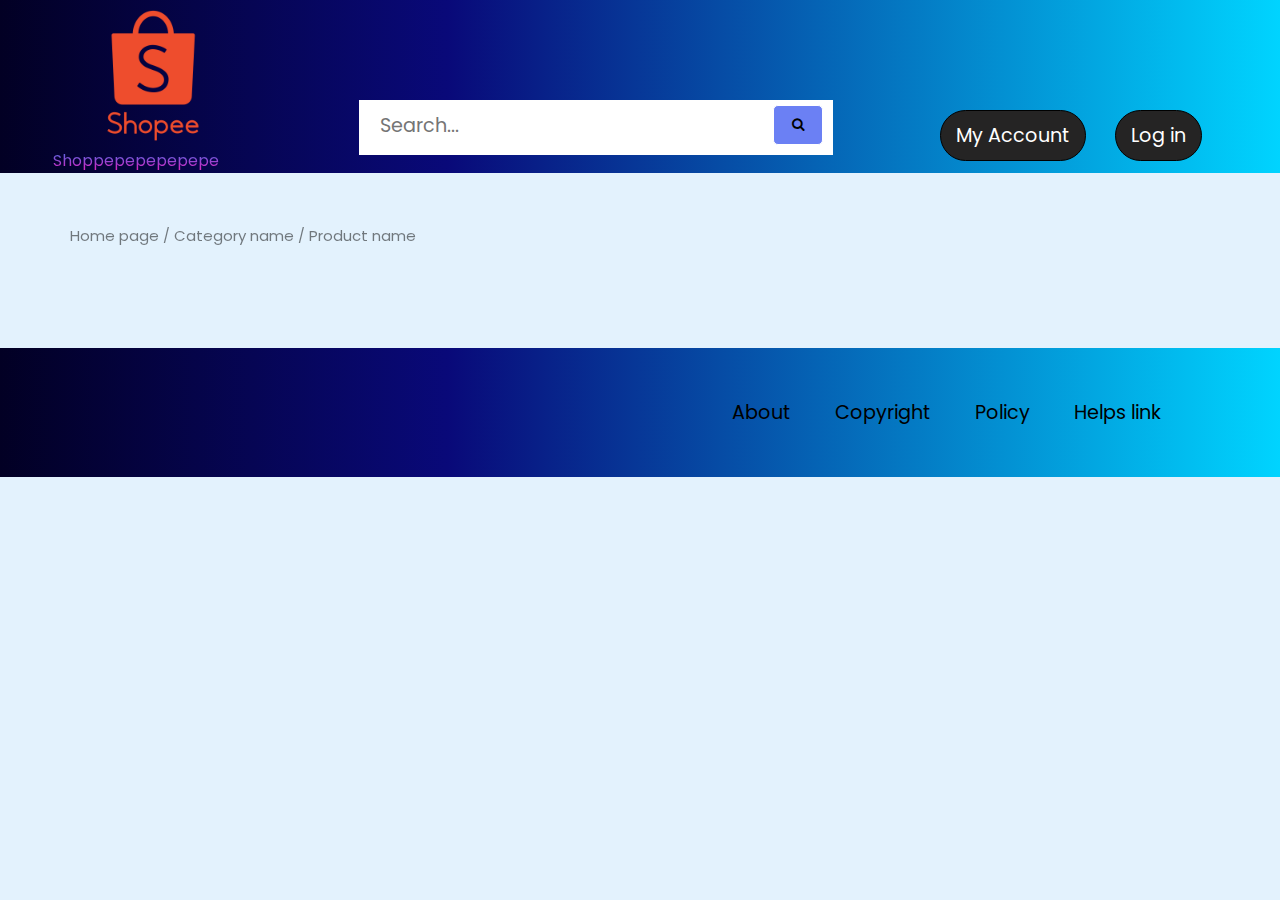
<file: Customer_pages/Product_details.html>
<!DOCTYPE html>

<html>
    <head>
        <title>shopee web</title>
        <link rel="stylesheet" href="/resources/css/style.css">
        <link rel="stylesheet" href="https://cdnjs.cloudflare.com/ajax/libs/font-awesome/4.7.0/css/font-awesome.min.css">
    </head>
    <body>
        <header>
            <nav>
                <div class="nav-bar">
                    <div class="logo-name">
                        <a href="../index.html"><img src="/img/shopee_logo.png" alt="logo"></a>
                        <p>Shoppepepepepepe</p>
                    </div>
                    <div class="search-bar">
                        <input type="text" placeholder="  Search..." id="search-text">
                        <button type="submit" id="search"><i class="fa fa-search"></i></button>
                    </div>
                    <div class="nav">
                        <ul>
                            <li><a href="#">My Account</a></li>
                            <li><a href="#">Log in</a></li>
                        </ul>
                    </div>
                </div>
            </nav>
        </header>
        <section class="product-details-page">
               <div class="page-path">
                <p>
                    <a href="#">Home page</a>
                    <span>/</span>
                    <a href="#">Category name</a>
                    <span>/</span>
                    <a href="#">Product name</a>
                </p>
               </div>
               <div class="product-details-container">
                    
               </div>
        </section>
        <footer>
            <ul>
                <li><a href="#">About</a></li>
                <li><a href="#">Copyright</a></li>
                <li><a href="#">Policy</a></li>
                <li><a href="#">Helps link</a></li>   
            </ul>
        </footer>
    </body>
</html>
</file>
<file: resources/css/style.css>
@import url("https://fonts.googleapis.com/css2?family=Poppins:wght@400;500;600&display=swap");
/* -------------------------- */
/* ------Default format-------- */
/* ------------------------------ */
* {
  margin: 0;
  padding: 0;
  box-sizing: border-box;
  font-family: "Poppins", sans-serif;
  color: black;
}

body {
  overflow-x: hidden;
  background-color: #e3f2fd;
}

/* ----------------------------- */
/* ------------Reusable components-------------- */
/* ----------------------------- */

.container {
  max-width: 600px;
  min-height: 300px;
  padding: 30px 35px 35px;
  background: #fff;
  border-radius: 10px;
  box-shadow: 0 10px 20px rgba(0, 0, 0, 0.1);
  display: flex;
  justify-content: space-around;
}

.btn {
  width: 300px;
  height: 30px;
  border: 1px;
  border-radius: 5px;
  transition: all 0.3s ease-in-out;
  background: linear-gradient(
    90deg,
    rgba(2, 0, 36, 1) 0%,
    rgba(9, 9, 121, 1) 35%,
    rgba(0, 212, 255, 1) 100%
  );
}

.btn:hover,
.btn:active {
  opacity: 0.4;
}

h1 {
  background: -webkit-linear-gradient(rgb(53, 124, 238), rgb(241, 22, 186));
  -webkit-background-clip: text;
  -webkit-text-fill-color: transparent;
}

/* ----------------------------- */
/* ---------------------------- */
/* -----------Nav bar------------ */
/* ------------------------------- */

.nav-bar {
  background: linear-gradient(
    90deg,
    rgba(2, 0, 36, 1) 0%,
    rgba(9, 9, 121, 1) 35%,
    rgba(0, 212, 255, 1) 100%
  );
  display: flex;
  justify-content: space-around;
  flex-direction: row;
  padding-top: 10px;
}

.logo-name a img {
  flex: 1;
  width: 200px;
  height: auto;
}

.logo-name p {
  background: -webkit-linear-gradient(rgb(53, 124, 238), rgb(241, 22, 186));
  -webkit-background-clip: text;
  -webkit-text-fill-color: transparent;
}

.nave-bar .nav {
  flex: 1;
  display: flex;
  flex-direction: column;
}

.nav ul li {
  margin-right: 25px;
  padding: 10px 15px;
  margin-top: 100px;
  display: inline-block;
  list-style: none;
  border: solid 1px;
  border-radius: 50px;
  background-color: rgb(37, 36, 36);
}

.nav ul li a {
  color: white;
  font-size: 120%;
  text-decoration: none;
  transition: all 0.3s ease-in-out;
}

.nav ul li:hover,
.nav ul li:active {
  color: white;
  background-color: rgb(108, 108, 108);
}

.search-bar {
  margin-top: 90px;
  background-color: white;
  padding: 5px 10px;
  max-height: 55px;
}

.search-bar input,
.search-bar button {
  height: 40px;
}

.search-bar input {
  width: 400px;
  border-radius: 5px;
  border: solid 0.1px white;
  font-size: 120%;
}

.search-bar button {
  border-radius: 5px;
  background-color: rgb(107, 128, 244);
  border: solid 1px white;
  position: relative;
  top: -3px;
  bottom: 20px;
  width: 50px;
}

/* ----------------------- */
/* -----Regis form---------- */
/* --------------------------- */

.regis-form {
  display: flex;
  padding: 10px;
  min-height: 70vh;
  align-items: center;
  justify-content: center;
  background: #e3f2fd;
}

.container {
  max-width: 600px;
  min-height: 300px;
  padding: 30px 35px 35px;
  background: #fff;
  border-radius: 10px;
  box-shadow: 0 10px 20px rgba(0, 0, 0, 0.1);
  display: flex;
  justify-content: space-around;
}

.container .row {
  padding: 10px 10px;
  display: flex;
  justify-content: space-between;
  max-width: 500px;
}

.container .row .col {
  display: block;
}

#submit {
  background: linear-gradient(
    90deg,
    rgba(2, 0, 36, 1) 0%,
    rgba(9, 9, 121, 1) 35%,
    rgba(0, 212, 255, 1) 100%
  );
  width: 300px;
  height: 30px;
  font-size: 150%;
  border-radius: 10px;
  border: solid 1px;
  font-size: 100%;
  text-align: center;
  color: white;
}

.submit-container {
  margin-top: 30px;
  text-align: center;
}

#DOB {
  border-radius: 2x px;
  border: solid 0.2px;
}

.row input {
  height: 20px;
}

#radio {
  position: relative;
}

/* ------------------------------ */
/* -------------Footer--------------- */
/* -------------------------- */

footer {
  padding: 50px;
  background: linear-gradient(
    90deg,
    rgba(2, 0, 36, 1) 0%,
    rgba(9, 9, 121, 1) 35%,
    rgba(0, 212, 255, 1) 100%
  );
}
footer ul {
  margin-right: 50px;
  text-align: right;
}

footer ul li {
  padding: 0px 20px;
  display: inline-block;
}

footer ul li a {
  font-size: 120%;
  text-decoration: none;
  transition: all 0.3s ease-in-out;
}

footer ul li a:hover,
footer ul li a:active {
  text-decoration: underline;
  color: white;
}

/* ------------------------------- */
/* -----Login---------------------- */
/* -------------------------------- */

.login-form {
  display: flex;
  padding: 10px;
  min-height: 70vh;
  align-items: center;
  justify-content: center;
  background: #e3f2fd;
  flex-direction: column;
}

.login-form h1 {
  padding-bottom: 20px;
}

.login-form .container form {
  display: block;
}

.login-form .container .col {
  padding: 20px 20px;
}

.login-form .container .col input {
  width: 300px;
  height: 30px;
  border: solid 1px;
  border-radius: 5px;
}

.btn {
  width: 300px;
  height: 30px;
  border: 1px;
  border-radius: 5px;
  background: linear-gradient(
    90deg,
    rgba(2, 0, 36, 1) 0%,
    rgba(9, 9, 121, 1) 35%,
    rgba(0, 212, 255, 1) 100%
  );
}

.btn a {
  text-decoration: none;
  font-size: 15px;
  color: white;
}

/* ---------------------------------- */
/* -------My Account------------------ */
/* ------------------------------------ */

.my-account {
  display: flex;
  min-height: 70vh;
  align-items: center;
  justify-content: center;
  background: #e3f2fd;
  flex-direction: column;
}

.my-account h1 {
  margin-bottom: 20px;
}

.my-account .container {
  justify-content: space-around;
  width: 600px;
}

.container .profile-img {
  flex: 1;
  padding-right: 50px;
}

.container .profile-img img {
  width: 100%;
  height: 200px;
  object-fit: contain;
}

.container .information {
  flex: 2;
}

span {
  font-size: 150%;
}

.my-account .btn {
  text-align: center;
  margin-top: 30px;
  border: 0;
  border-radius: 5px;
}

/* ---------------------------------- */
/* ---------View my products-------------- */
/* ---------------------------------- */

.view-my-products {
  margin: 50px;
}
.header-addmore {
  display: flex;
  justify-content: space-around;
}
.header-my-products {
  text-transform: uppercase;
  margin-bottom: 50px;
  font-size: 150%;
}

.header-addmore .btn {
  padding: 14px 20px;
  text-align: center;
  margin-top: 20px;
  width: 150px;
  height: 50px;
}

.container-products .row-product {
  display: flex;
  margin-left: 100px;
}

.container-products .row-product .col-product {
  margin-right: 40px;
  margin-bottom: 40px;
  padding: 30px 30px;
  border: black solid 1px;
  text-align: center;
}

.col-product img {
  width: 200px;
  height: 200px;
}

.col-product a {
  text-decoration: none;
}

#view-more {
  padding-top: 7px;
  text-align: center;
  margin: 15px auto;
  height: 40px;
}

/* ------------------------------------------- */
/* -------------------ADD PRODUCT-------------------- */
/* -------------------------------------------- */

.add-product-page {
  margin-top: 50px;
  margin-bottom: 50px;
}
.page-path p {
  opacity: 0.5;
  margin-left: 20px;
}
.page-path p a {
  text-decoration: none;
  font-size: 15px;
  transition: all 0.5s ease-in-out;
}
.page-path p a:hover,
.page-path p a:active {
  text-decoration: underline;
}

.header-add-products {
  margin-left: 20px;
}

.header-add-products h2 {
  font-size: 100%;
}

.product-form-img-container {
  margin-top: 20px;
  margin-bottom: 20px;
  display: flex;
  justify-content: space-around;
}

.product-form {
  flex: 2;
  margin-left: 20px;
  border: solid 1px white;
  border-radius: 10px;
  box-shadow: 3px 3px 26px -4px rgba(0, 0, 0, 0.63);
  padding: 20px 10px;
  background-color: white;
}

.product-form span {
  color: red;
}

.product-form input {
  width: 560px;
  height: 30px;
}

.product-img-input {
  flex: 1;
  border: solid 1px white;
  margin-left: 20px;
  margin-right: 20px;
  border-radius: 10px;
  box-shadow: 3px 3px 26px -4px rgba(0, 0, 0, 0.63);
  padding: 20px 10px;
  background-color: white;
  max-height: 420px;
  max-width: 350px;
}

.chosen-file {
  margin: 0 auto;
  border: solid 1px;
  max-width: 250px;
  max-height: 250px;
  text-align: center;
}

.chosen-file img {
  width: 250px;
  height: 250px;
}

.chosen-file p {
  margin: 80px 20px;
}

.product-img-input .choose-image {
  margin-top: 20px;
  width: 150px;
  height: 50px;
  font-size: 100%;
  border: solid 1px white;
  border-radius: 10px;
  transition: all 0.3s ease-in-out;
}

.product-img-input .choose-image:hover,
.product-img-input .choose-image:active {
  color: white;
  background-color: rgb(49, 49, 49);
}

.product-img-input h4 {
  margin-top: 20px;
  color: red;
  font-style: italic;
}

.product-img-input p {
  font-style: italic;
  font-size: 90%;
}

.save-changes {
  margin-left: 20px;
  width: 150px;
  height: 50px;
  border: solid 1px #e3f2fd;
  background: -webkit-linear-gradient(rgb(53, 124, 238), rgb(241, 22, 186));
  border-radius: 10px;
  font-size: 100%;
  color: white;
  transition: all 0.3s ease-in-out;
}

.save-changes:hover,
.save-changes:active {
  opacity: 0.5;
}

/* ------------------------------ */
/* ---------Customer home page----------- */
/* --------------------------------------- */
.customer-home-pages {
  display: flex;
  align-items: center;
  justify-content: center;
  flex-direction: column;
}
/* ----Categories------ */
.category-container {
  background-color: white;
  margin-top: 50px;
  margin-bottom: 50px;
}
.category-container h2 {
  margin-top: 10px;
  padding-bottom: 20px;
  margin-left: 20px;
  background: -webkit-linear-gradient(rgb(53, 124, 238), rgb(241, 22, 186));
  -webkit-background-clip: text;
  -webkit-text-fill-color: transparent;
}
.categories {
  background-color: white;
  display: flex;
  text-align: center;
  border-top: solid 0.1px rgb(130, 130, 130);
}

.categories .category {
  padding: 50px 10px;
  border-right: solid 0.1px rgb(130, 130, 130);
}

.category img {
  margin-bottom: 30px;
}

/* -------special deals-------- */

.speacial-deals {
  text-align: center;
  margin-bottom: 100px;
}

.row-products {
  display: flex;
  justify-content: center;
  flex-flow: row wrap;
  width: 800px;
}

.row-products .col-product {
  margin: 20px 10px;
  background-color: white;
}

.special-deals-header {
  margin-left: 10px;
  font-size: 150%;
  background: -webkit-linear-gradient(rgb(53, 124, 238), rgb(241, 22, 186));
  -webkit-background-clip: text;
  -webkit-text-fill-color: transparent;
}

/* ---------------------------- */
/* ----------Products page------------ */
/* ------------------------------------ */

.customer-products-page {
  display: flex;
  justify-content: space-around;
  margin-top: 50px;
  margin-bottom: 50px;
}

.price-range-filter {
  padding-right: -50px;
  flex: 1;
  margin: 30px;
}

.filter-range-line {
  margin: 17px 10px;
  height: 1px;
  width: 5px;
  background: #bdbdbd;
}
.price-range-filter-inputs {
  margin-top: 20px;
  display: flex;
  flex-direction: row;
  justify-content: center;
}

.price-range-filter-inputs input {
  width: 100px;
  border-radius: 5px;
  border: solid 1px;
  height: 40px;
  padding-left: 5px;
  font-size: 100%;
}

.customer-products-page .row-products {
  flex: 2;
  margin: 0 auto;
}

.price-range-filter button {
  font-size: 100%;
  /* margin-top: 20px; */
  margin-left: 20px;
  border-radius: 5px;
  width: 100px;
  height: 40px;
  background-color: rgb(107, 128, 244);
}

.price-range-filter h2 {
  border-bottom: solid 1px;
}

/* -------------------------- */
/* -------Product details-------- */

.product-details-page .page-path {
  margin: 50px;
}

.product-details-page .page-path span {
  font-size: 90%;
}

.product-details-container {
  display: flex;
  /* justify-content: space-around; */
  margin: 50px;
}
.product-details-name {
  font-size: 24px;
}
.product-details-price {
  font-size: 16px;
  color: red;
  font-weight: bold;
}

.product-details-page button {
  font-size: 100%;
  margin-top: 10px;
  border-radius: 5px;
  width: 120px;
  height: 40px;
  background-color: rgb(107, 128, 244);
  color: white;
  padding: 5px 5px;
}

/* ---------------------------- */
/* ----------Add to cart page------------ */
/* ------------------------------------ */

.cart-detail-page {
  margin: 50px;
}
.cart-container {
  margin: 50px;
}
.table_title {
  font-weight: bold;
}
.cart-container th,
td {
  padding: 15px;
  text-align: left;
  border-bottom: 1px solid #ddd;
}

.cart-container th {
  background-color: rgb(107, 128, 244);
  color: white;
}

.clear-button {
  padding: 8px 10px;
}
.order-button {
  font-size: 100%;
  margin-top: 10px;
  border-radius: 5px;
  width: 120px;
  height: 40px;
  background-color: rgb(107, 128, 244);
  color: white;
  padding: 5px 5px;
}

.home-button {
  background-color: black;
  font-size: 100%;
  margin-top: 10px;
  border-radius: 5px;
  width: 120px;
  height: 40px;
  color: white;
  padding: 5px 5px;
}

/* ------------------------------ */
/* ---------Input validation----------- */
/* --------------------------------------- */
.container .row span {
  display: inline-block;
  position: relative;
  font-size: 12px;
  color: red;
}
.contain-input {
  position: relative;
}

.contain-input span[id="emailError"],
.contain-input span[id="pNameError"],
.contain-input span[id="pTypeError"],
.contain-input span[id="desciptionError"],
.contain-input span[id="tagError"] {
  position: absolute;
  right: 12px;
  bottom: 5px;
  font-size: 14px;
  color: red;
}
.product-form-img-container input,
.product-form-img-container textarea {
  width: 100%;
}

/* ------------------------------- */
/* ------Shippper----------------- */
/* ------------------------------- */
.shipper-main-page h1 {
  margin-left: 20px;
  margin-top: 20px;
  margin-bottom: 20px;
  text-transform: uppercase;
}
.order-container a,
.order-container-field {
  display: flex;
  justify-content: space-around;
  align-items: center;
  border: solid black 1px;
  padding-right: 5px;
  padding-left: 5px;
  background-color: #fff;
  max-width: 800px;
  margin: 0 auto;
  margin-bottom: 20px;
}

.order-conatiner a:hover,
.order-container a:active {
  background-color: #515050;
}

.order-container a {
  text-decoration: none;
}

/* --------------------------------- */
/* -------Order Detail-------------- */
/* --------------------------------- */

.order_detail .container {
  margin: 0 auto;
  margin-top: 20px;
  margin-bottom: 50px;
  display: flex;
  flex-direction: column;
}

.order_detail .container .row {
  display: flex;
}

.order_detail .container .row .col {
  flex: 1;
}

.order_detail h1 {
  margin-top: 50px;
  text-align: center;
  background: -webkit-linear-gradient(rgb(53, 124, 238), rgb(241, 22, 186));
  -webkit-background-clip: text;
  -webkit-text-fill-color: transparent;
}

/* ------------------------- */
/* ------Regis Role--------- */
/* ------------------------- */

.roles {
  /* min-height: calc(68vh - 40px); */
  display: flex;
  flex-direction: column;
  align-items: center;
}

.roles h1 {
  margin-top: 100px;
}

.role-box {
  border: solid 1px black;
  border-radius: 5px;
  background-color: white;
  padding: 20px 20px;
  margin-top: 10px;
  margin-bottom: 10px;
  transition: all 0.3s ease-in-out;
}

.role-box a {
  text-decoration: none;
}

.role-box:hover,
.role-box:active {
  background-color: #bdbdbd;
}
</file>
